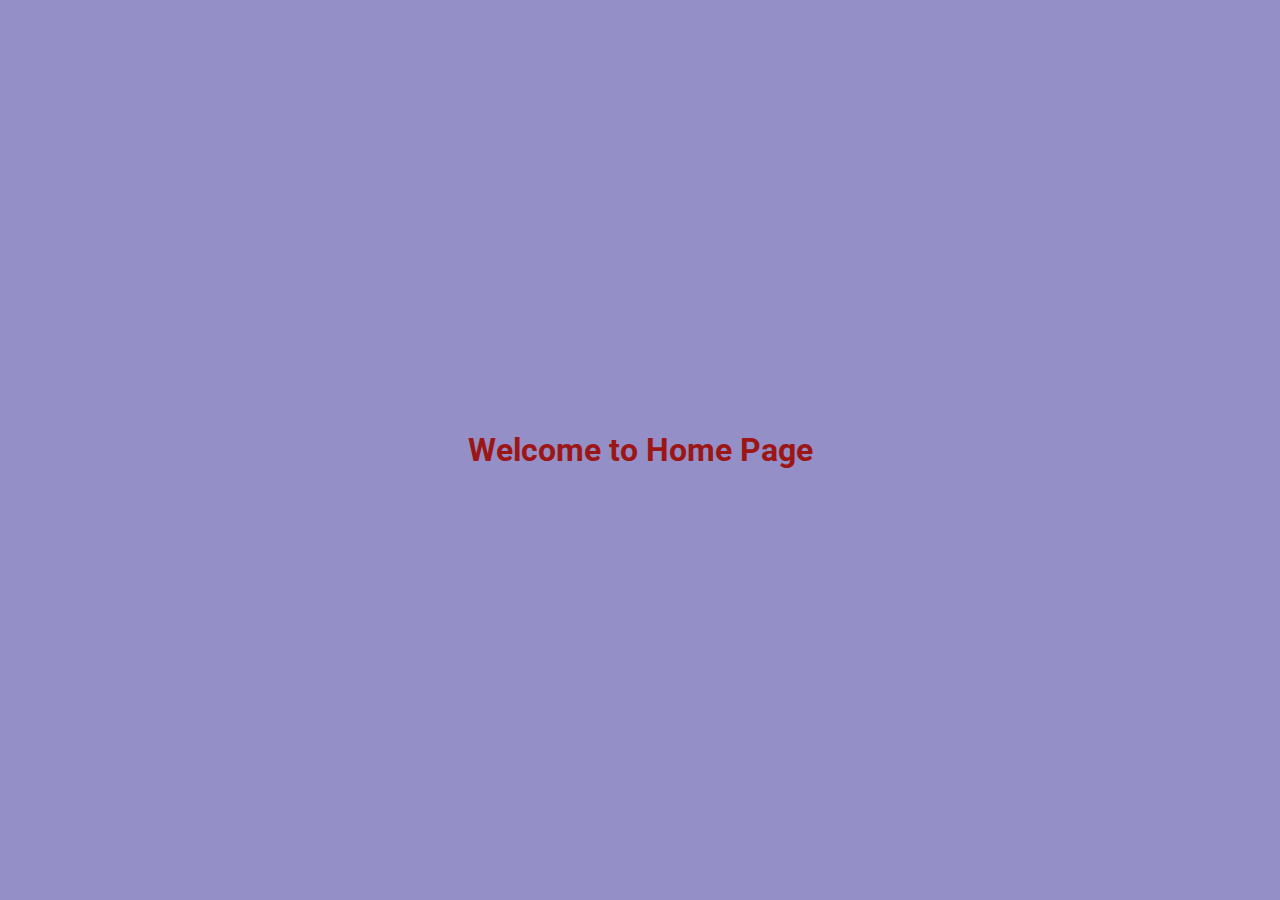
<file: home.html>
<!DOCTYPE html>
<html lang="en">
<head>
    <meta charset="UTF-8">
    <meta name="viewport" content="width=device-width, initial-scale=1.0">
    <link rel="stylesheet" href="https://cdn.jsdelivr.net/npm/bootstrap@4.6.2/dist/css/bootstrap.min.css" integrity="sha384-xOolHFLEh07PJGoPkLv1IbcEPTNtaed2xpHsD9ESMhqIYd0nLMwNLD69Npy4HI+N" crossorigin="anonymous">
    <title>Home</title>
    <link rel="stylesheet" href="style.css">
</head>
<body>
    <div class="bg_container">
        <div class="container">
           
                <h1 class="text-center" style="color: rgb(156, 22, 22);">Welcome to Home Page</h1>
            
        </div>
    </div>

</body>
</html>
</file>
<file: style.css>
@import url('https://fonts.googleapis.com/css2?family=Bree+Serif&family=Caveat:wght@400;700&family=Lobster&family=Monoton&family=Open+Sans:ital,wght@0,400;0,700;1,400;1,700&family=Playfair+Display+SC:ital,wght@0,400;0,700;1,700&family=Playfair+Display:ital,wght@0,400;0,700;1,700&family=Roboto:ital,wght@0,400;0,700;1,400;1,700&family=Source+Sans+Pro:ital,wght@0,400;0,700;1,700&family=Work+Sans:ital,wght@0,400;0,700;1,700&display=swap');
*{
    margin: 0;
    padding: 0;
    box-sizing: border-box;
}
body{
    font-family: 'Roboto';
}

a{
    text-decoration: none;
}


.bg_container{
    background-color: #948fc7;
    height: 100vh;
    display: flex;
    justify-content: center;
    align-items: center;
}

.form_container{
    background-color: white;
  height: 80%;
  min-width: 300px;
    width: 400px;
   border-radius: 20px;
   display: flex;
   flex-direction: column;
   justify-content: center;
   align-items: center;
}

.hexagon {
    position: relative;
    width: 60px;
    height: 60.92px; 
    background-color: #49438f;
    clip-path: polygon(50% 0%, 100% 25%, 100% 75%, 50% 100%, 0% 75%, 0% 25%);
    display: flex;
    justify-content: center;
    align-items: center;
    margin-top: 16px;
}

.hexagon i {
    background-color: white;
    border-radius: 50%;
    padding: 10px; 
}

.sign_in_heading{
    font-size: 28px;
    margin: 30px;
    color: #262625cf;
}

.input_section{
    background-color: #49438f;
    display: flex;
    margin-bottom: 20px;
    align-items: center;
    padding: 5px;
    border-radius: 8px;
    width: 300px;
    color: #948fc7;
}

.input_icon{
    color: white;
    margin: 14px;
    font-size: 20px;
    color: #948fc7;
}


.input_fields label{
 font-size: 10px;
}

.input_fields input{
  background-color: transparent;
  border: none;
  outline: none;
  color: white;
  width: 220px;
  padding: 8px 0;   
}

.eye{
    display: flex;
    justify-content: space-between;
}

.forget_pwd{
    color: #49438f;
    text-align: center;
    font-size: 14px;
    font-weight: 600;
    padding-bottom: 15px;
}

.btn{
    text-align: center;
    margin: 16px 0px;
}

.login_btn{
    width: 140px;
  
    border-radius: 8px;
    border-width: 0;
    background-color: #948fc7d6;
    color: #49438f;
    font-size: 14px;
    font-weight: 600;
    padding: 12px 0px;
    
}
.other_ways_to_login {
    display: flex;
    flex-direction: row;
    justify-content: space-between;
    width: 300px;
}
.api_login{
    width: 50px;
    height: 50px;
    background-color: white;
    margin: 10px;
    display: flex;
    align-items: center;
    justify-content: center;
    border-radius: 50%;
    box-shadow: 4px 4px 15px black;
}

.icon1{
    font-size: 20px;
    color: #0f2f99;
}

.other_options{
    text-align: center;
    margin: 16px 0px;
    padding: 7px;
}

.register_with_email{
    text-align: center;
    color: gray;
    font-weight: 600;
    padding: 10px;
    margin: 16px 0;
}



.span{
    color: #49438f;
    font-size: 18px;
    cursor: pointer;
    
}


.signup_form{
    display: none;
}
</file>
